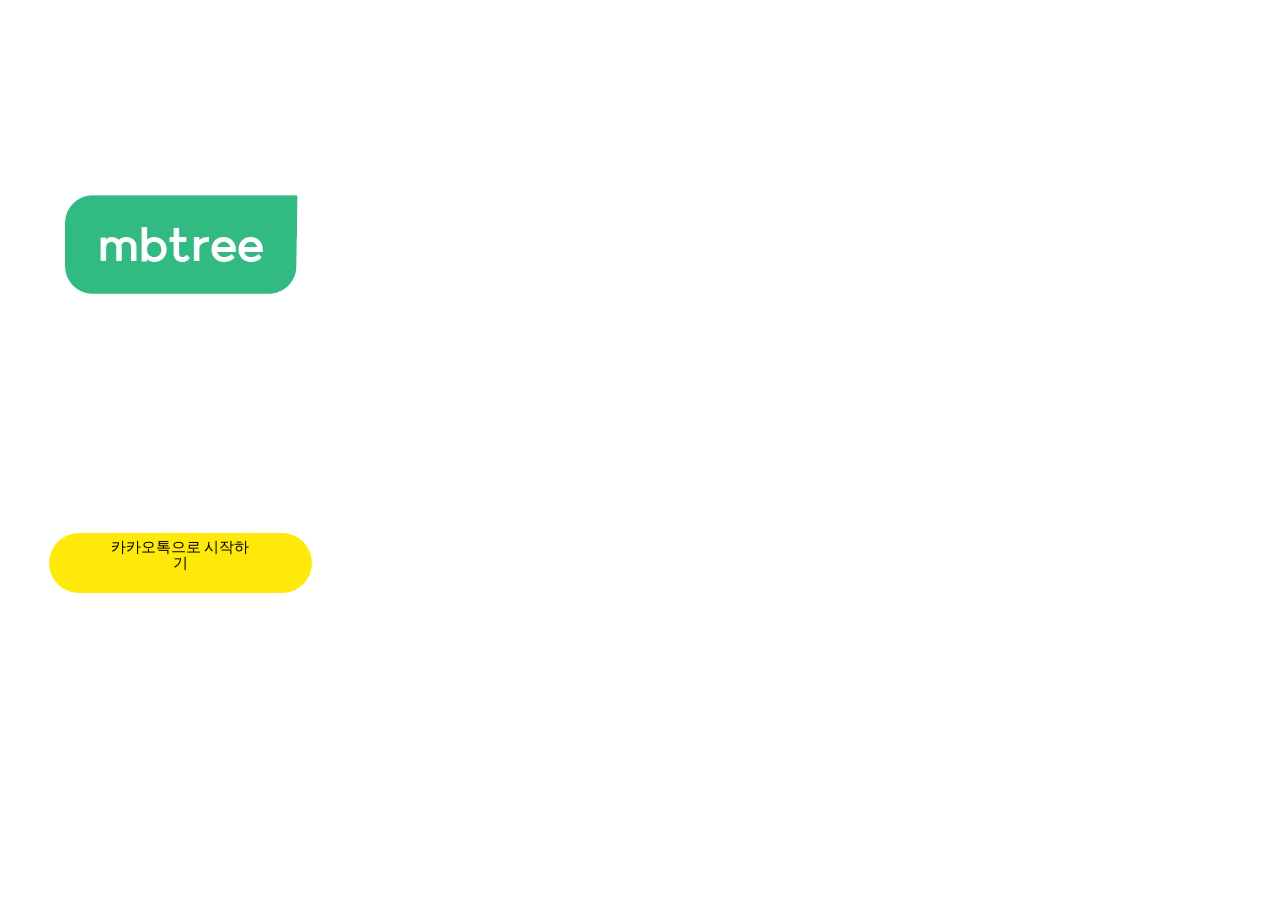
<file: login.html>
<!DOCTYPE html>
<html lang="en">
<head>
	<meta charset="UTF-8">
	<meta http-equiv="X-UA-Compatible" content="IE=edge">
	<meta name="viewport" content="width=device-width, initial-scale=1.0">
	<title>mbti-tree</title>
	<link rel="preconnect" href="https://fonts.googleapis.com">
<link rel="preconnect" href="https://fonts.gstatic.com" crossorigin>
<link href="https://fonts.googleapis.com/css2?family=Roboto&display=swap" rel="stylesheet">
	<link rel="stylesheet" href="./login.css">
</head>
<body>
	<nav class="flex">
        <div class="flex">
            <button class="logo">
               <img src="./logo.png">
            </button>
         </div>
		<div class="flex nav-right">
			<button class="login">
                <svg width="263" height="60" viewBox="0 0 263 60" fill="none" xmlns="http://www.w3.org/2000/svg">
                    <rect width="263" height="60" rx="30"/>
                    </svg>
            </button>
		</div>
        <div class="flex">
            <button class="begin">
                카카오톡으로 시작하기
            </button>
        </div>
	</nav>
</body>
</html>
</file>
<file: login.css>
/* global */
* {
    font-family: "Roboto", sans-serif;
    margin: 0;
    padding: 0;
    box-sizing: border-box;
  }
  
  button {
    border: none;
    background-color: transparent;
    cursor: pointer;
  }
  
  a,
  a:active {
    text-decoration: none;
    color: inherit;
  }
  
  .flex {
    display: flex;
    align-items: center;
  }

  nav {
    padding: 0 10px;
    justify-content: space-between;
    position: fixed;
    left: 0;
    top: 0;
    height: 80px;
    background-color: white;
    width: 100vw;
  }

.nav-right {
    display: flex;
    justify-content: space-between;
  }

/*카카오톡으로 로그인하기*/
.login {
position: absolute;
width: 263px;
height: 60px;
left: 49px;
top: 533px;

background: #FFE90A;
border-radius: 30px;
}

.logo {
    position: absolute;
    width: 100px;
    height: 40px;
    left: 50px;
    top: 180px;
}


/* 카카오톡으로 시작하기 */

.begin {position: absolute;
width: 142px;
height: 16px;
left: 109px;
top: 555px;

font-family: 'Noto Sans CJK KR';
font-style: normal;
font-weight: 400;
font-size: 15px;
line-height: 16px;
/* identical to box height, or 107% */
display: flex;
align-items: flex-end;

color: #000000;}
</file>
